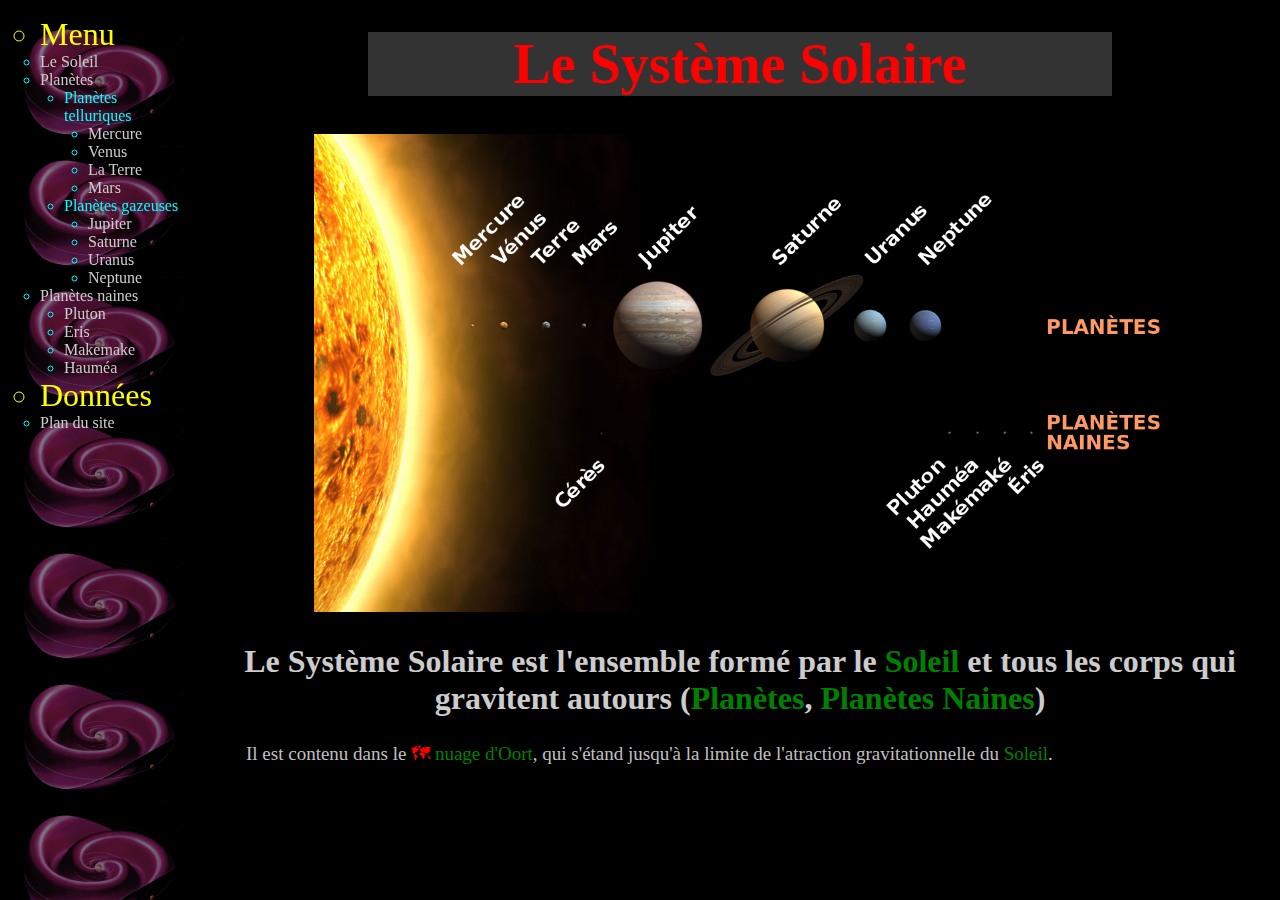
<file: index.html>
<!DOCTYPE html>
<html> 
    <head>
        <meta charset="utf-8">
        <link rel="stylesheet" href="style.css">
        <title>Le Système Solaire</title>
    </head>
  
    <body>
		<!--menu-->
		<nav>
			<ul class="menu">
				<li class="menu">Menu</li>
				<li><a href="soleil.html">Le Soleil</a></li>
				<li><a href="planetes.html">Planètes</a>
				<ul>
					<li>Planètes telluriques
						<ul>
							<li><a href="planetes.html#mercure">Mercure</a></li>
							<li><a href="planetes.html#venus">Venus</a></li>
							<li><a href="planetes.html#terre">La Terre</a></li>
							<li><a href="planetes.html#mars">Mars</a></li>
						</ul>
					</li>
					<li>Planètes gazeuses
						<ul>
							<li><a href="planetes.html#jupiter">Jupiter</a></li>
							<li><a href="planetes.html#saturne">Saturne</a></li>
							<li><a href="planetes.html#uranus">Uranus</a></li>
							<li><a href="planetes.html#neptune">Neptune</a></li>
						</ul>
					</li>
				</ul>
				</li>
				<li><a href="planetes_naines.html">Planètes naines</a>
				<ul>
					<li><a href="planetes_naines.html#pluton">Pluton</a></li>
					<li><a href="planetes_naines.html#eris">Eris</a></li>
					<li><a href="planetes_naines.html#makemake">Makemake</a></li>
					<li><a href="planetes_naines.html#haumea">Hauméa</a></li>
				</ul>
				</li>
				<li class="menu"><a href="donnees.html">Données</a></li>
				<li><a href="plan.html">Plan du site</a></li>
			</ul>
		</nav>
		<!--fin menu-->
	
	<h1 class="titre">Le Système Solaire</h1>

        <img style="max-width: 80%;" alt="Système Solaire" title="Le Système Solaire" src="images/syst_solaire.png">
		<h2>Le Système Solaire est l'ensemble formé par le <a href="soleil.html">Soleil</a> et tous les corps qui gravitent autours
		(<a href="planetes.html">Planètes</a>, <a href="planetes_naines.html">Planètes Naines</a>)
		</h2>
		<div>
		<p>Il est contenu dans le <a href="https://fr.wikipedia.org/wiki/Nuage_de_Oort" class="extern">nuage d'Oort</a>, qui s'étand jusqu'à la limite de l'atraction gravitationnelle du <a href="soleil.html">Soleil</a>.</p>
		</div>
    </body>
</html>
</file>
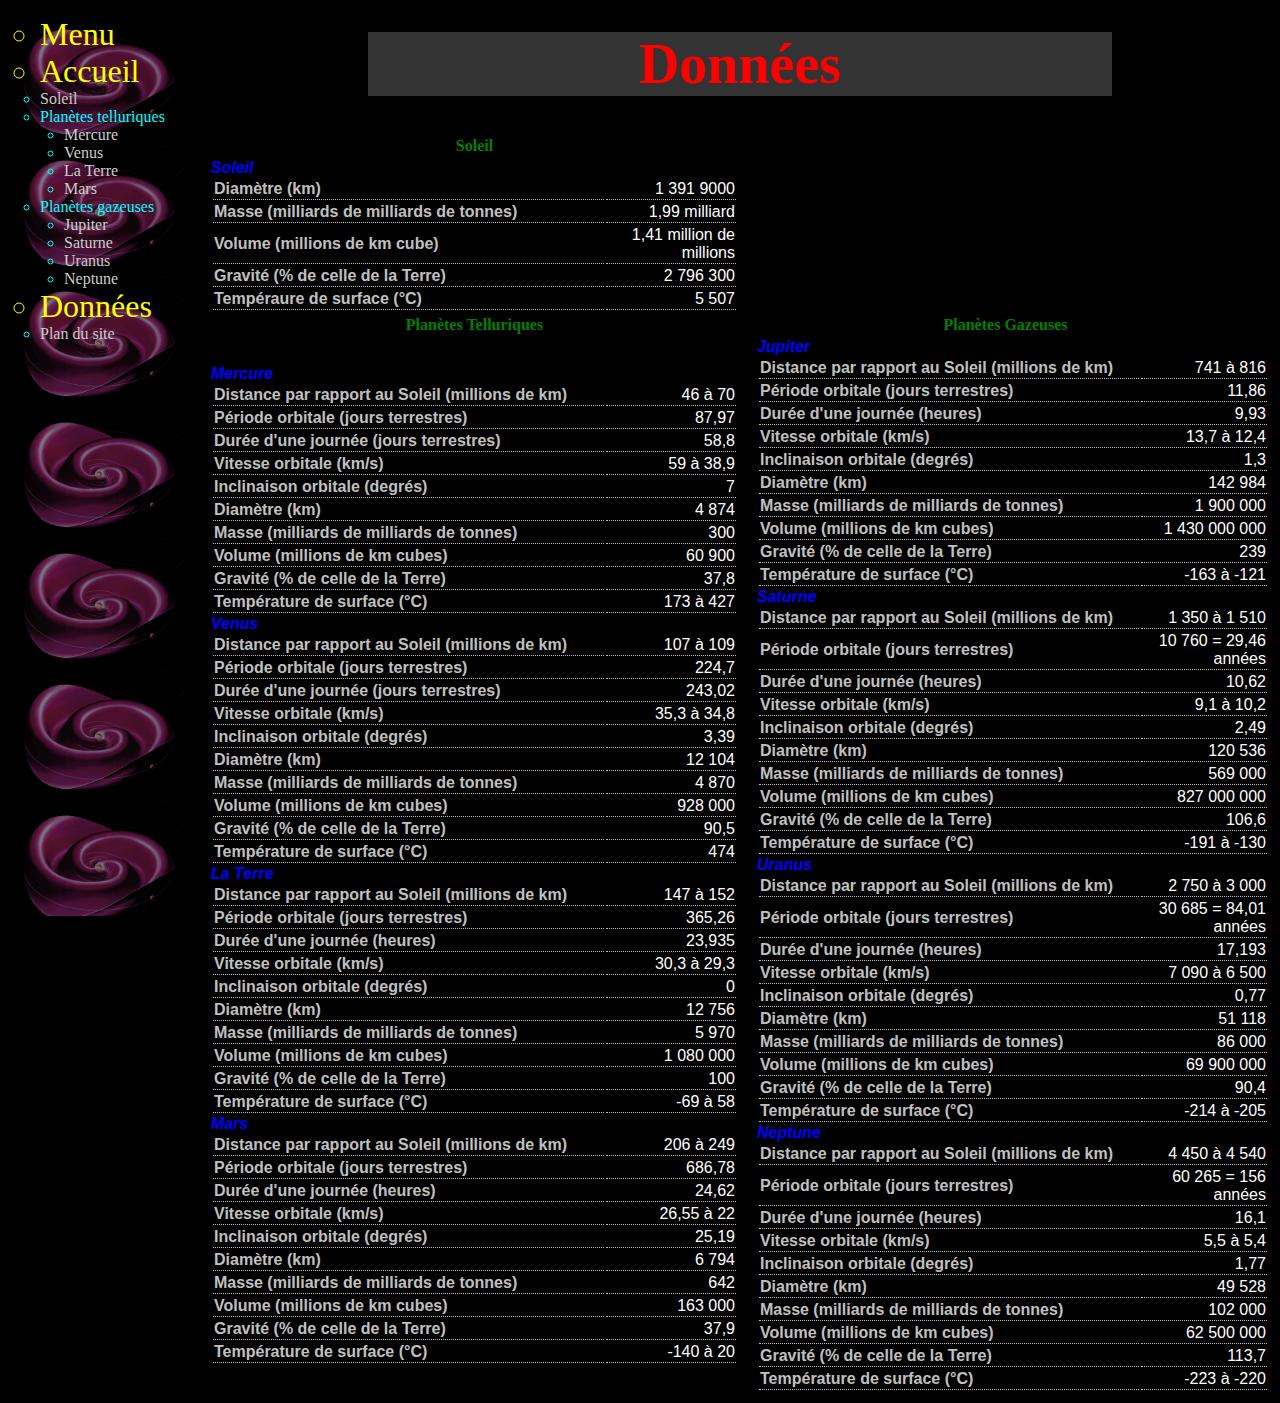
<file: donnees.html>
<!DOCTYPE html>
<html> 
    <head>
        <meta charset="utf-8">
        <link rel="stylesheet" href="style.css">
        <title>Données - Le Système Solaire</title>
    </head>
  
    <body>
            <!--menu-->
		<nav>
			<ul class="menu">
				<li class="menu">Menu</li>
				<li class="menu"><a href="index.html">Accueil</a></li>
				<li><a href="#soleil">Soleil</a></li>
				<li>Planètes telluriques
					<ul>
						<li><a href="#mercure">Mercure</a></li>
						<li><a href="#venus">Venus</a></li>
						<li><a href="#terre">La Terre</a></li>
						<li><a href="#mars">Mars</a></li>
					</ul>
				</li>
				<li>Planètes gazeuses
					<ul>
						<li><a href="#jupiter">Jupiter</a></li>
						<li><a href="#saturne">Saturne</a></li>
						<li><a href="#uranus">Uranus</a></li>
						<li><a href="#neptune">Neptune</a></li>
					</ul>
				</li>
				<li class="menu">Données</li>
				<li><a href="plan.html">Plan du site</a></li>
			</ul>
		</nav>
		<!--fin menu-->
	<h1>Données</h1>
<table>
<tr><th class="title">Soleil</th></tr>
<tr><td><div id="soleil" class="donnee">Soleil
	<table>
		<tr><th>Diamètre (km)</th><td>1 391 9000</td></tr>
		<tr><th>Masse (milliards de milliards de tonnes)</th><td>1,99 milliard</td></tr>
		<tr><th>Volume (millions de km cube)</th><td>1,41 million de millions</td></tr>
		<tr><th>Gravité (% de celle de la Terre)</th><td>2 796 300</td></tr>
		<tr><th>Tempéraure de surface (°C)</th><td>5 507</td></tr>
	</table></div></td></tr>
<tr><th class="title">Planètes Telluriques</th><th class="title">Planètes Gazeuses</th></tr>
<tr><td width="50%">
<div id="mercure" class="donnee">Mercure
	<table>
		<tr><th>Distance par rapport au Soleil (millions de km)</th><td>46 à 70</td></tr>
		<tr><th>Période orbitale (jours terrestres)</th><td>87,97</td></tr>
		<tr><th>Durée d'une journée (jours terrestres)</th><td>58,8</td></tr>
		<tr><th>Vitesse orbitale (km/s)</th><td>59 à 38,9</td></tr>
		<tr><th>Inclinaison orbitale (degrés)</th><td>7</td></tr>
		<tr><th>Diamètre (km)</th><td>4 874</td></tr>
		<tr><th>Masse (milliards de milliards de tonnes)</th><td>300</td></tr>
		<tr><th>Volume (millions de km cubes)</th><td>60 900</td></tr>
		<tr><th>Gravité (% de celle de la Terre)</th><td>37,8</td></tr>
		<tr><th>Température de surface (°C)</th><td>173 à 427</td></tr>
	</table>
</div>
<div id="venus" class="donnee">Venus
	<table>
		<tr><th>Distance par rapport au Soleil (millions de km)</th><td>107 à 109</td></tr>
		<tr><th>Période orbitale (jours terrestres)</th><td>224,7</td></tr>
		<tr><th>Durée d'une journée (jours terrestres)</th><td>243,02</td></tr>
		<tr><th>Vitesse orbitale (km/s)</th><td>35,3 à 34,8</td></tr>
		<tr><th>Inclinaison orbitale (degrés)</th><td>3,39</td></tr>
		<tr><th>Diamètre (km)</th><td>12 104</td></tr>
		<tr><th>Masse (milliards de milliards de tonnes)</th><td>4 870</td></tr>
		<tr><th>Volume (millions de km cubes)</th><td>928 000</td></tr>
		<tr><th>Gravité (% de celle de la Terre)</th><td>90,5</td></tr>
		<tr><th>Température de surface (°C)</th><td>474</td></tr>
	</table>
</div>
<div id="terre" class="donnee">La Terre
	<table>
		<tr><th>Distance par rapport au Soleil (millions de km)</th><td>147 à 152</td></tr>
		<tr><th>Période orbitale (jours terrestres)</th><td>365,26</td></tr>
		<tr><th>Durée d'une journée (heures)</th><td>23,935</td></tr>
		<tr><th>Vitesse orbitale (km/s)</th><td>30,3 à 29,3</td></tr>
		<tr><th>Inclinaison orbitale (degrés)</th><td>0</td></tr>
		<tr><th>Diamètre (km)</th><td>12 756</td></tr>
		<tr><th>Masse (milliards de milliards de tonnes)</th><td>5 970</td></tr>
		<tr><th>Volume (millions de km cubes)</th><td>1 080 000</td></tr>
		<tr><th>Gravité (% de celle de la Terre)</th><td>100</td></tr>
		<tr><th>Température de surface (°C)</th><td>-69 à 58</td></tr>
	</table>
</div>
<div id="mars" class="donnee">Mars
	<table>
		<tr><th>Distance par rapport au Soleil (millions de km)</th><td>206 à 249</td></tr>
		<tr><th>Période orbitale (jours terrestres)</th><td>686,78</td></tr>
		<tr><th>Durée d'une journée (heures)</th><td>24,62</td></tr>
		<tr><th>Vitesse orbitale (km/s)</th><td>26,55 à 22</td></tr>
		<tr><th>Inclinaison orbitale (degrés)</th><td>25,19</td></tr>
		<tr><th>Diamètre (km)</th><td>6 794</td></tr>
		<tr><th>Masse (milliards de milliards de tonnes)</th><td>642</td></tr>
		<tr><th>Volume (millions de km cubes)</th><td>163 000</td></tr>
		<tr><th>Gravité (% de celle de la Terre)</th><td>37,9</td></tr>
		<tr><th>Température de surface (°C)</th><td>-140 à 20</td></tr>
	</table>
</div></td>
<td style="padding-left: 1em" widht="50%">
<div id="jupiter" class="donnee">Jupiter
	<table>
		<tr><th>Distance par rapport au Soleil (millions de km)</th><td>741 à 816</td></tr>
		<tr><th>Période orbitale (jours terrestres)</th><td>11,86</td></tr>
		<tr><th>Durée d'une journée (heures)</th><td>9,93</td></tr>
		<tr><th>Vitesse orbitale (km/s)</th><td>13,7 à 12,4</td></tr>
		<tr><th>Inclinaison orbitale (degrés)</th><td>1,3</td></tr>
		<tr><th>Diamètre (km)</th><td>142 984</td></tr>
		<tr><th>Masse (milliards de milliards de tonnes)</th><td>1 900 000</td></tr>
		<tr><th>Volume (millions de km cubes)</th><td>1 430 000 000</td></tr>
		<tr><th>Gravité (% de celle de la Terre)</th><td>239</td></tr>
		<tr><th>Température de surface (°C)</th><td>-163 à -121</td></tr>
	</table>
</div>
<div id="saturne" class="donnee">Saturne
	<table>
		<tr><th>Distance par rapport au Soleil (millions de km)</th><td>1 350 à 1 510</td></tr>
		<tr><th>Période orbitale (jours terrestres)</th><td>10 760 = 29,46 années</td></tr>
		<tr><th>Durée d'une journée (heures)</th><td>10,62</td></tr>
		<tr><th>Vitesse orbitale (km/s)</th><td>9,1 à 10,2</td></tr>
		<tr><th>Inclinaison orbitale (degrés)</th><td>2,49</td></tr>
		<tr><th>Diamètre (km)</th><td>120 536</td></tr>
		<tr><th>Masse (milliards de milliards de tonnes)</th><td>569 000</td></tr>
		<tr><th>Volume (millions de km cubes)</th><td>827 000 000</td></tr>
		<tr><th>Gravité (% de celle de la Terre)</th><td>106,6</td></tr>
		<tr><th>Température de surface (°C)</th><td>-191 à -130</td></tr>
	</table>
</div>
<div id="uranus" class="donnee">Uranus
	<table>
		<tr><th>Distance par rapport au Soleil (millions de km)</th><td>2 750 à 3 000</td></tr>
		<tr><th>Période orbitale (jours terrestres)</th><td>30 685 = 84,01 années</td></tr>
		<tr><th>Durée d'une journée (heures)</th><td>17,193</td></tr>
		<tr><th>Vitesse orbitale (km/s)</th><td>7 090 à 6 500</td></tr>
		<tr><th>Inclinaison orbitale (degrés)</th><td>0,77</td></tr>
		<tr><th>Diamètre (km)</th><td>51 118</td></tr>
		<tr><th>Masse (milliards de milliards de tonnes)</th><td>86 000</td></tr>
		<tr><th>Volume (millions de km cubes)</th><td>69 900 000</td></tr>
		<tr><th>Gravité (% de celle de la Terre)</th><td>90,4</td></tr>
		<tr><th>Température de surface (°C)</th><td>-214 à -205</td></tr>
	</table>
</div>
<div id="neptune" class="donnee">Neptune
	<table>
		<tr><th>Distance par rapport au Soleil (millions de km)</th><td>4 450 à 4 540</td></tr>
		<tr><th>Période orbitale (jours terrestres)</th><td>60 265 = 156 années</td></tr>
		<tr><th>Durée d'une journée (heures)</th><td>16,1</td></tr>
		<tr><th>Vitesse orbitale (km/s)</th><td>5,5 à 5,4</td></tr>
		<tr><th>Inclinaison orbitale (degrés)</th><td>1,77</td></tr>
		<tr><th>Diamètre (km)</th><td>49 528</td></tr>
		<tr><th>Masse (milliards de milliards de tonnes)</th><td>102 000</td></tr>
		<tr><th>Volume (millions de km cubes)</th><td>62 500 000</td></tr>
		<tr><th>Gravité (% de celle de la Terre)</th><td>113,7</td></tr>
		<tr><th>Température de surface (°C)</th><td>-223 à -220</td></tr>
	</table>
</div></td>
</tr>
</table>


    </body>
</html>
</file>
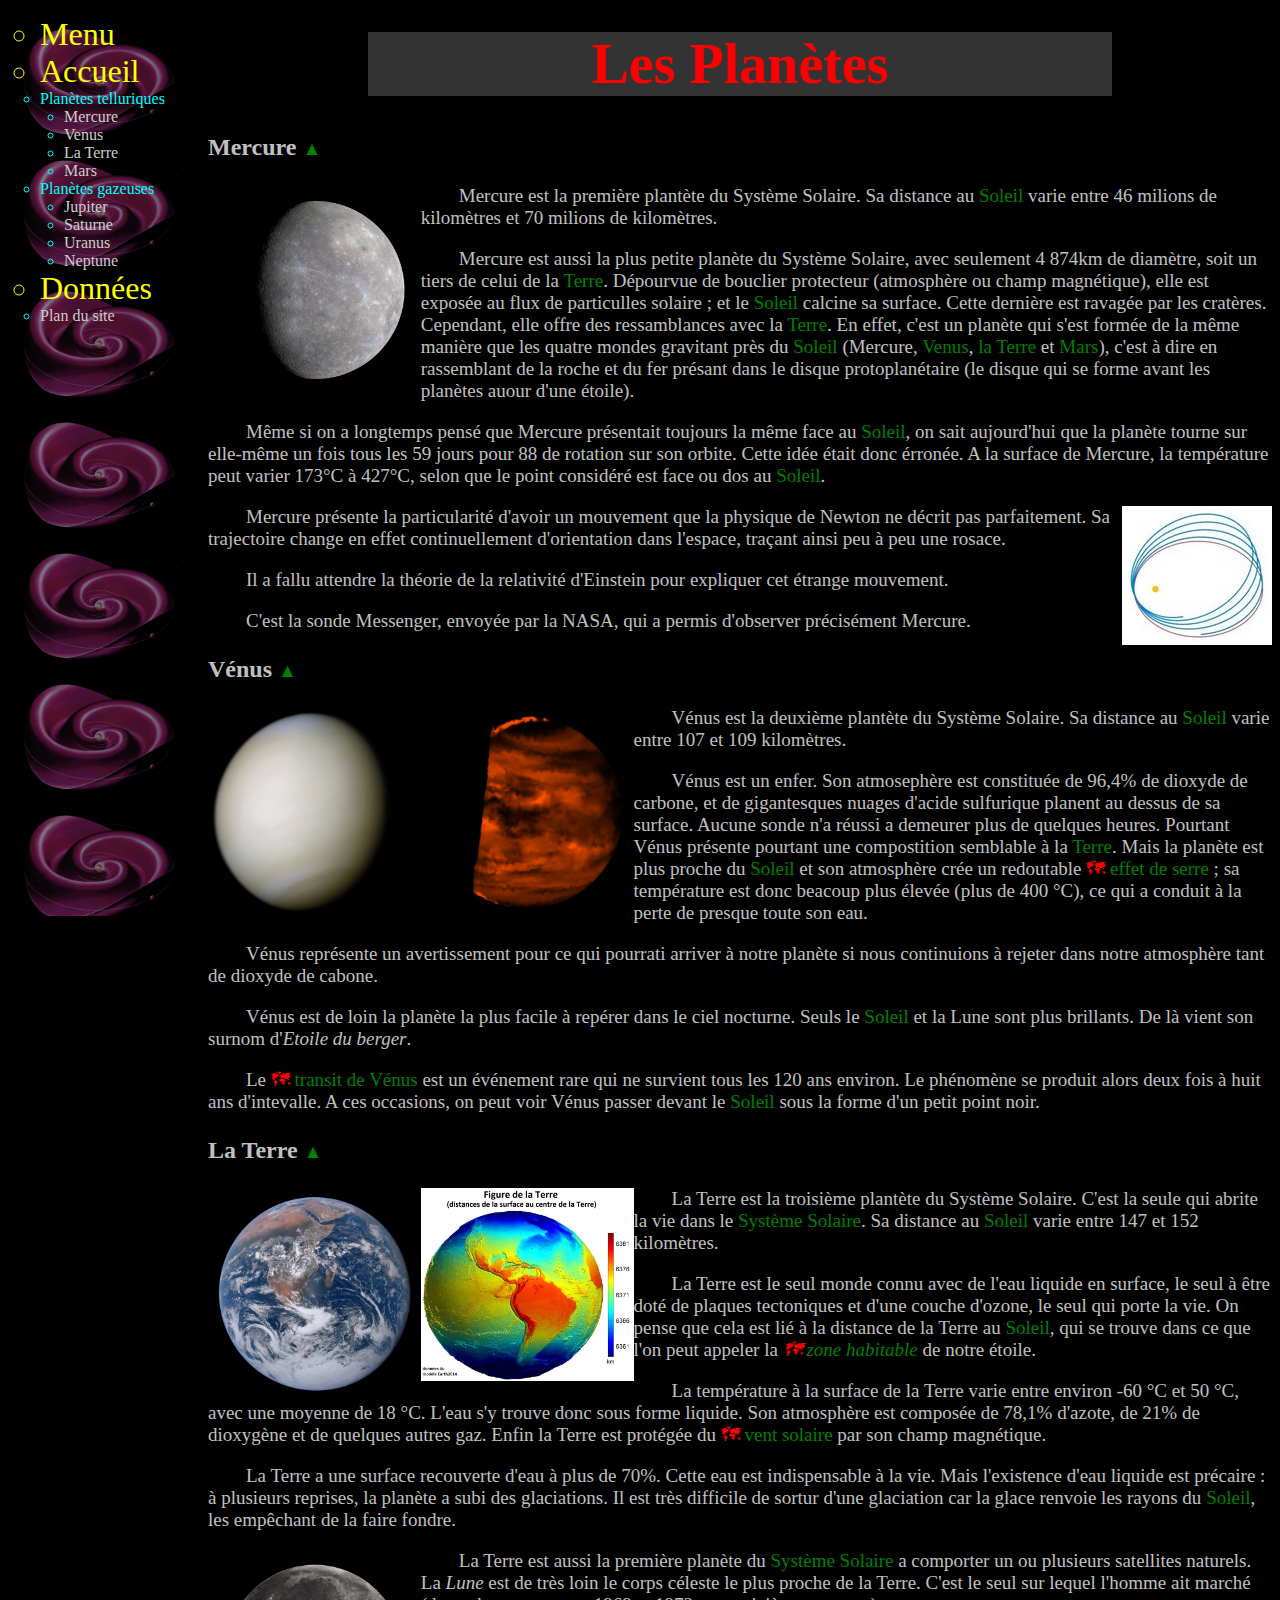
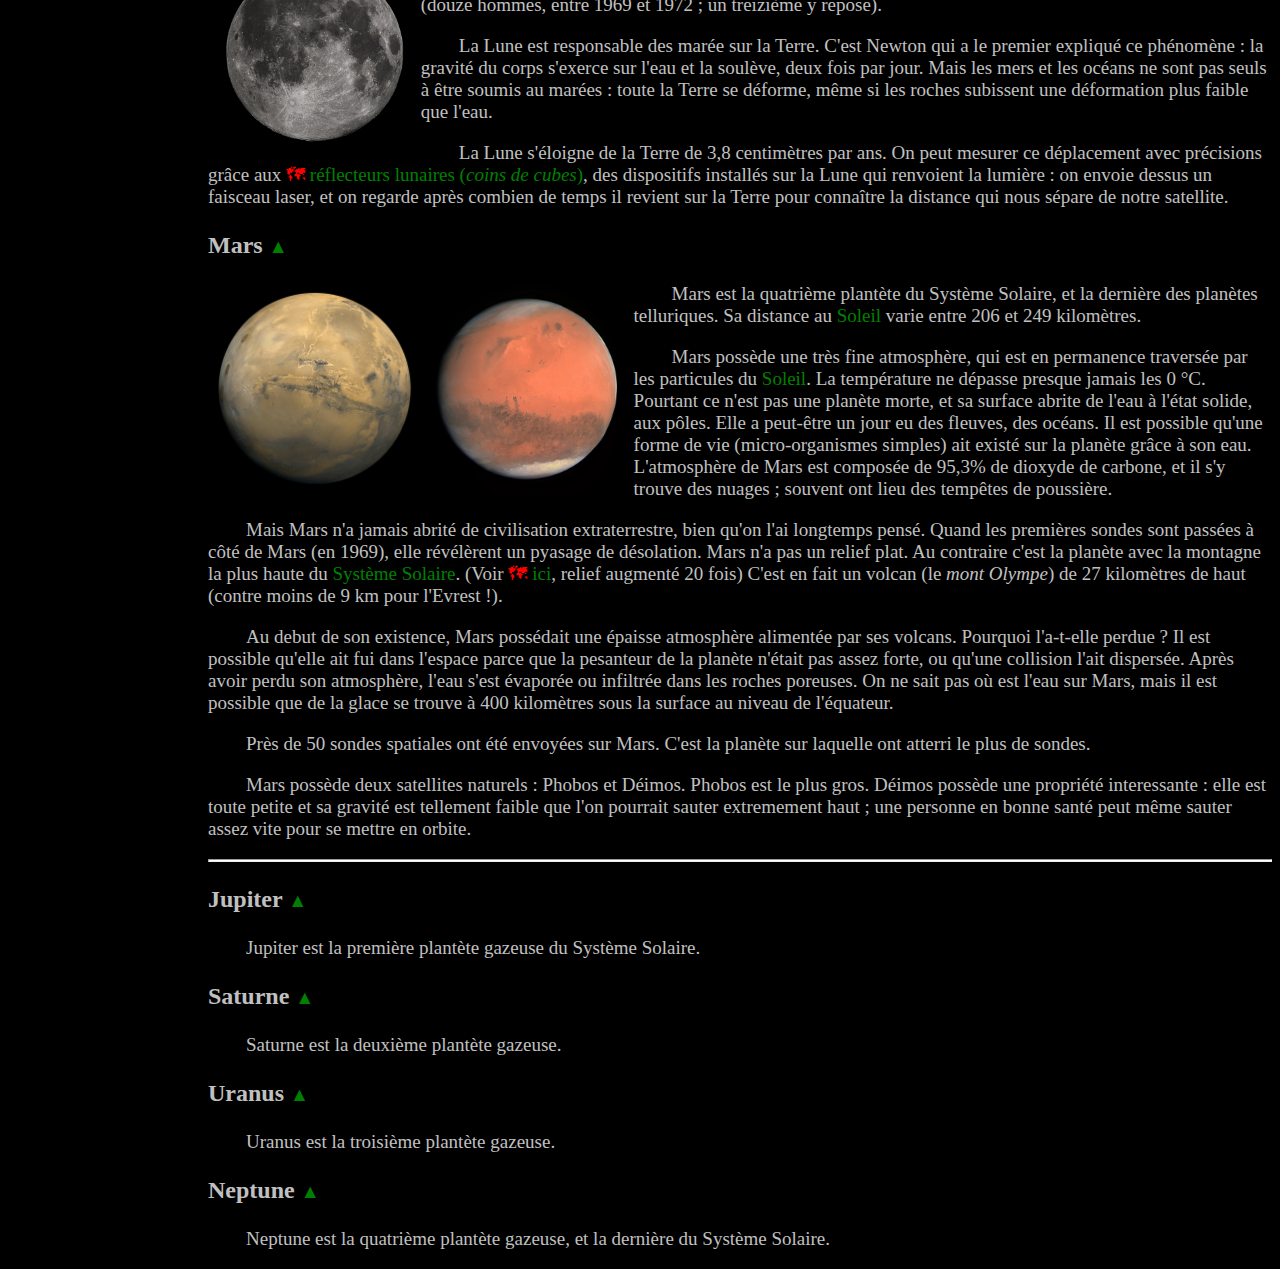
<file: planetes.html>
<!DOCTYPE html>
<html>
    <head>
        <meta charset="utf-8">
        <link rel="stylesheet" href="style.css">
        <title>Les Planètes - Le Système Solaire</title>
    </head>
  
    <body>
        <!--menu-->
		<nav>
			<ul class="menu">
				<li class="menu">Menu</li>
				<li class="menu"><a href="index.html">Accueil</a></li>
				<li>Planètes telluriques
					<ul>
						<li><a href="#mercure">Mercure</a></li>
						<li><a href="#venus">Venus</a></li>
						<li><a href="#terre">La Terre</a></li>
						<li><a href="#mars">Mars</a></li>
					</ul>
				</li>
				<li>Planètes gazeuses
					<ul>
						<li><a href="#jupiter">Jupiter</a></li>
						<li><a href="#saturne">Saturne</a></li>
						<li><a href="#uranus">Uranus</a></li>
						<li><a href="#neptune">Neptune</a></li>
					</ul>
				</li>
				<li class="menu"><a href="donnees.html">Données</a></li>
				<li><a href="plan.html">Plan du site</a></li>
			</ul>
		</nav>
		<!--fin menu-->
		
		<h1 class="titre">Les Planètes</h1>
        <div>
            <h3 id="mercure">Mercure <a class="to_up" href="#"></a></h3><img alt="Mercure" title="Mercure" src="images/mercure.jpg" class="title">
            <p>Mercure est la première plantète du Système Solaire. Sa distance au <a href="soleil.html">Soleil</a> varie entre 46 milions de kilomètres et 70 milions de kilomètres.</p>
<p>Mercure est aussi la plus petite planète du Système Solaire, avec seulement 4 874km de diamètre, soit un tiers de celui de la <a href="#terre">Terre</a>. Dépourvue de bouclier protecteur (atmosphère ou champ magnétique), elle est exposée au flux de particulles solaire ; et le <a href="soleil.html" >Soleil</a> calcine sa surface. Cette dernière est ravagée par les cratères. Cependant, elle offre des ressamblances avec la <a href="#terre">Terre</a>. En effet, c'est un planète qui s'est formée de la même manière que les quatre mondes gravitant près du <a href="soleil.html">Soleil</a> (Mercure, <a href="#venus">Venus</a>, <a href="#terre">la Terre</a> et <a href="#mars">Mars</a>), c'est à dire en rassemblant de la roche et du fer présant dans le disque protoplanétaire (le disque qui se forme avant les planètes auour d'une étoile).</p> <p>Même si on a longtemps pensé que Mercure présentait toujours la même face au <a href="soleil.html">Soleil</a>, on sait aujourd'hui que la planète tourne sur elle-même un fois tous les 59 jours pour 88 de rotation sur son orbite. Cette idée était donc érronée. A la surface de Mercure, la température peut varier 173°C à 427°C, selon que le point considéré est face ou dos au <a href="soleil.html">Soleil</a>.</p><p><img src="images/trajectoire_mercure.jpg" alt="Trajectoire Mercure" style="float: right;">Mercure présente la particularité d'avoir un mouvement que la physique de Newton ne décrit pas parfaitement. Sa trajectoire change en effet continuellement d'orientation dans l'espace, traçant ainsi peu à peu une rosace.</p><p>Il a fallu attendre la théorie de la relativité d'Einstein pour expliquer cet étrange mouvement.</p><p>C'est la sonde Messenger, envoyée par la NASA, qui a permis d'observer précisément Mercure.</p>
            <h3 id="venus">Vénus <a class="to_up" href="#"></a></h3><img src="images/venus.jpg" alt="Vénus" title="Vénus" class="title"><img src="images/venus_clouds.jpg" alt="Nuages Vénus" title="Nuages de Vénus - Les régions sombres sont celles les plus chaudes." class="title">
            <p>Vénus est la deuxième plantète du Système Solaire. Sa distance au <a href="soleil/html">Soleil</a> varie entre 107 et 109 kilomètres.</p><p>Vénus est un enfer. Son atmosephère est constituée de 96,4% de dioxyde de carbone, et de gigantesques nuages d'acide sulfurique planent au dessus de sa surface. Aucune sonde n'a réussi a demeurer plus de quelques heures. Pourtant Vénus présente pourtant une compostition semblable à la <a href="#terre">Terre</a>. Mais la planète est plus proche du <a href="soleil.html">Soleil</a> et son atmosphère crée un redoutable <a href="https://fr.wikipedia.org/wiki/Effet_de_serre" class="extern">effet de serre</a> ; sa température est donc beacoup plus élevée (plus de 400 °C), ce qui a conduit à la perte de presque toute son eau.</p><p>Vénus représente un avertissement pour ce qui pourrati arriver à notre planète si nous continuions à rejeter dans notre atmosphère tant de dioxyde de cabone.</p><p>Vénus est de loin la planète la plus facile à repérer dans le ciel nocturne. Seuls le <a href="soleil.html">Soleil</a> et la Lune sont plus brillants. De là vient son surnom d'<span style="font-style: italic;">Etoile du berger</span>.</p><p>Le <a href="https://fr.wikipedia.org/wiki/Transit_de_V%C3%A9nus" class="extern">transit de Vénus</a> est un événement rare qui ne survient tous les 120 ans environ. Le phénomène se produit alors deux fois à huit ans d'intevalle. A ces occasions, on peut voir Vénus passer devant le <a href="soleil.html">Soleil</a> sous la forme d'un petit point noir.</p>
            <h3 id="terre">La Terre <a class="to_up" href="#"></a></h3><img src="images/terre.jpg" alt="Terre"  title="La Terre" class="title"><img src="images/relief_terre.jpg" alt="Relief Terre" title="Relief Terre" class="title">
            <p>La Terre est la troisième plantète du Système Solaire. C'est la seule qui abrite la vie dans le <a href="index.html">Système Solaire</a>. Sa distance au <a href="soleil.html">Soleil</a> varie entre 147 et 152 kilomètres.</p><p>La Terre est le seul monde connu avec de l'eau liquide en surface, le seul à être doté de plaques tectoniques et d'une couche d'ozone, le seul qui porte la vie. On pense que cela est lié à la distance de la Terre au <a href="soleil.html">Soleil</a>, qui se trouve dans ce que l'on peut appeler la <span style="font-style: italic;"><a href="https://fr.wikipedia.org/wiki/Zone_habitable" class="extern">zone habitable</a></span> de notre étoile.</p><p>La température à la surface de la Terre varie entre environ -60 °C et 50 °C, avec une moyenne de 18 °C. L'eau s'y trouve donc sous forme liquide. Son atmosphère est composée de 78,1% d'azote, de 21% de dioxygène et de quelques autres gaz. Enfin la Terre est protégée du <a href="https://fr.wikipedia.org/wiki/Vent_solaire" class="extern">vent solaire</a> par son champ magnétique.</p><p>La Terre a une surface recouverte d'eau à plus de 70%. Cette eau est indispensable à la vie. Mais l'existence d'eau liquide est précaire : à plusieurs reprises, la planète a subi des glaciations. Il est très difficile de sortur d'une glaciation car la glace renvoie les rayons du <a href="soleil.html">Soleil</a>, les empêchant de la faire fondre.</p><div><img src="images/lune.jpg" alt="Lune" title="La Lune" class="title"><p>La Terre est aussi la première planète du <a href="index.html">Système Solaire</a> a comporter un ou plusieurs satellites naturels. La  <span style="font-style: italic;">Lune</span> est de très loin le corps céleste le plus proche de la Terre. C'est le seul sur lequel l'homme ait marché (douze hommes, entre 1969 et 1972 ; un treizième y repose).</p><p>La Lune est responsable des marée sur la Terre. C'est Newton qui a le premier expliqué ce phénomène : la gravité du corps s'exerce sur l'eau et la soulève, deux fois par jour. Mais les mers et les océans ne sont pas seuls à être soumis au marées : toute la Terre se déforme, même si les roches subissent une déformation plus faible que l'eau.</p><p>La Lune s'éloigne de la Terre de 3,8 centimètres par ans. On peut mesurer ce déplacement avec précisions grâce aux <a href="https://fr.wikipedia.org/wiki/R%C3%A9flecteur_lunaire" class="extern">réflecteurs lunaires (<span style="font-style: italic;">coins de cubes</span>)</a>, des dispositifs installés sur la Lune qui renvoient la lumière : on envoie dessus un faisceau laser, et on regarde après combien de temps il revient sur la Terre pour connaître la distance qui nous sépare de notre satellite.</p></div>
            <h3 id="mars">Mars <a class="to_up" href="#"></a></h3><img src="images/mars.jpg" alt="Mars" title="Mars" class="title"><img src="images/mars2.jpg" alt="Mars" title="Mars" class="title">
            <p>Mars est la quatrième plantète du Système Solaire, et la dernière des planètes telluriques. Sa distance au <a href="soleil.html">Soleil</a> varie entre 206 et 249 kilomètres.</p><p>Mars possède une très fine atmosphère, qui est en permanence traversée par les particules du <a href="soleil.html">Soleil</a>. La température ne dépasse presque jamais les 0 °C. Pourtant ce n'est pas une planète morte, et sa surface abrite de l'eau à l'état solide, aux pôles. Elle a peut-être un jour eu des fleuves, des océans. Il est possible qu'une forme de vie (micro-organismes simples) ait  existé sur la planète grâce à son eau. L'atmosphère de Mars est composée de 95,3% de dioxyde de carbone, et il s'y trouve des nuages ; souvent ont lieu des tempêtes de poussière.</p><p>Mais Mars n'a jamais abrité de civilisation extraterrestre, bien qu'on l'ai longtemps pensé. Quand les premières sondes sont passées à côté de Mars (en 1969), elle révélèrent un pyasage de désolation. Mars n'a pas un relief plat. Au contraire c'est la planète avec la montagne la plus haute du <a href="index.html">Système Solaire</a>. (Voir <a href="https://commons.wikimedia.org/wiki/File:Mars_elevation_2.stl" class="extern">ici</a>, relief augmenté 20 fois) C'est en fait un volcan (le <span style="font-style: italic;">mont Olympe</span>) de 27 kilomètres de haut (contre moins de 9 km pour l'Evrest !).</p><p>Au debut de son existence, Mars possédait une épaisse atmosphère alimentée par ses volcans. Pourquoi l'a-t-elle perdue ? Il est possible qu'elle ait fui dans l'espace parce que la pesanteur de la planète n'était pas assez forte, ou qu'une collision l'ait dispersée. Après avoir perdu son atmosphère, l'eau s'est évaporée ou infiltrée dans les roches poreuses. On ne sait pas où est l'eau sur Mars, mais il est possible que de la glace se trouve à 400 kilomètres sous la surface au niveau de l'équateur.</p><p>Près de 50 sondes spatiales ont été envoyées sur Mars. C'est la planète sur laquelle ont atterri le plus de sondes.</p><p>Mars possède deux satellites naturels : Phobos et Déimos. Phobos est le plus gros. Déimos possède une propriété interessante : elle est toute petite et sa gravité est tellement faible que l'on pourrait sauter extremement haut ; une personne en bonne santé peut même sauter assez vite pour se mettre en orbite.</p>
        </div>
        <hr>
        <div>
            <h3 id="jupiter">Jupiter <a class="to_up" href="#"></a></h3>
            <p>Jupiter est la première plantète gazeuse du Système Solaire.</p>
            <h3 id="saturne">Saturne <a class="to_up" href="#"></a></h3>
            <p>Saturne est la deuxième plantète gazeuse.</p>
            <h3 id="uranus">Uranus <a class="to_up" href="#"></a></h3>
            <p>Uranus est la troisième plantète gazeuse.</p>
            <h3 id="neptune">Neptune <a class="to_up" href="#"></a></h3>
            <p>Neptune est la quatrième plantète gazeuse, et la dernière du Système Solaire.</p>
        </div>
        
    </body>
</html>
</file>
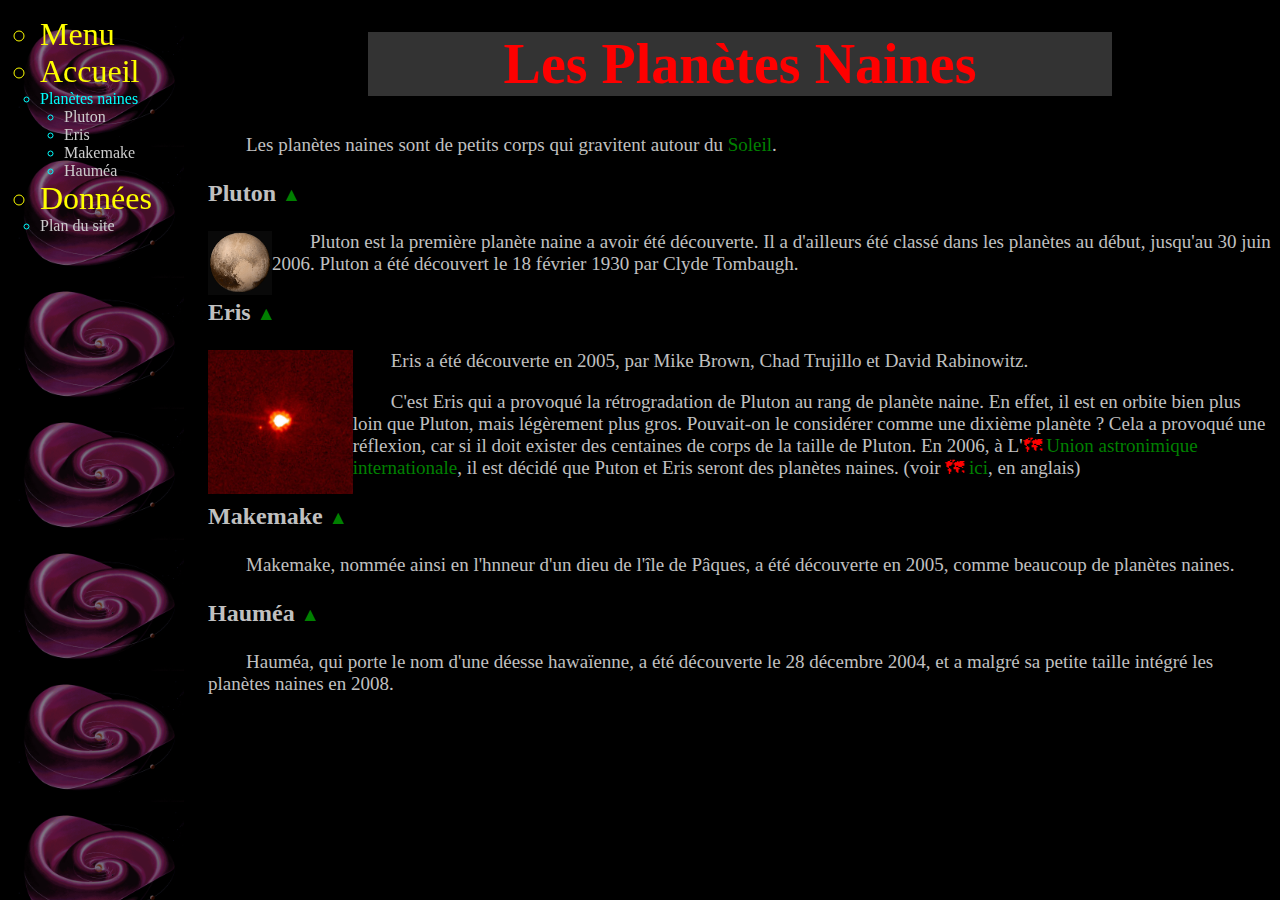
<file: planetes_naines.html>
<!DOCTYPE html>
<html> 
    <head>
        <meta charset="utf-8">
        <link rel="stylesheet" href="style.css">
        <title>Les Planètes Naines - Le Système Solaire</title>
    </head>
  
    <body>
		<!--menu-->
		<nav>
			<ul class="menu">
				<li class="menu">Menu</li>
				<li class="menu"><a href="index.html">Accueil</a></li>
				<li>Planètes naines
				<ul>
					<li><a href="#pluton">Pluton</a></li>
					<li><a href="#eris">Eris</a></li>
					<li><a href="#makemake">Makemake</a></li>
					<li><a href="#haumea">Hauméa</a></li>
				</ul>
				</li>
				<li class="menu"><a href="donnees.html">Données</a></li>
				<li><a href="plan.html">Plan du site</a></li>
			</ul>
		</nav>
		<!--fin menu-->
		<h1>Les Planètes Naines</h1>
		<div>
			<p>Les planètes naines sont de petits corps qui gravitent autour du <a href="solei.html">Soleil</a>.</p>
			<h3 id="pluton">Pluton <a class="to_up" href="#"></a></h3><img src="images/pluton.jpg" alt="Pluton" title="Pluton" class="title" style="height: 4em;"><p>Pluton est la première planète naine a avoir été découverte. Il a d'ailleurs été classé dans les planètes au début, jusqu'au 30 juin 2006. Pluton a été découvert le 18 février 1930 par Clyde Tombaugh.</p>
			<h3 id="eris">Eris <a class="to_up" href="#"></a></h3><img src="images/eris.jpg" alt="Eris" title="Eris" class="title" style="height: 9em;"><p>Eris a été découverte en 2005, par Mike Brown, Chad Trujillo et David Rabinowitz.</p><p>C'est Eris qui a provoqué la rétrogradation de Pluton au rang de planète naine. En effet, il est en orbite bien plus loin que Pluton, mais légèrement plus gros. Pouvait-on le considérer comme une dixième planète ? Cela a provoqué une réflexion, car si il doit exister des centaines de corps de la taille de Pluton. En 2006, à L'<a href="https://www.iau.org/" class="extern">Union astronimique internationale</a>, il est décidé que Puton et Eris seront des planètes naines. (voir <a href="https://www.iau.org/public/themes/pluto/" class="extern">ici</a>, en anglais)
			<h3 id="makemake">Makemake <a class="to_up" href="#"></a></h3><p>Makemake, nommée ainsi en l'hnneur d'un dieu de l'île de Pâques, a été découverte en 2005, comme beaucoup de planètes naines.</p>
			<h3 id="haumea">Hauméa <a class="to_up" href="#"></a></h3><p>Hauméa, qui porte le nom d'une déesse hawaïenne, a été découverte le 28 décembre 2004, et a malgré sa petite taille intégré les planètes naines en 2008.</p>
		</div>
    </body>
</html>
</file>
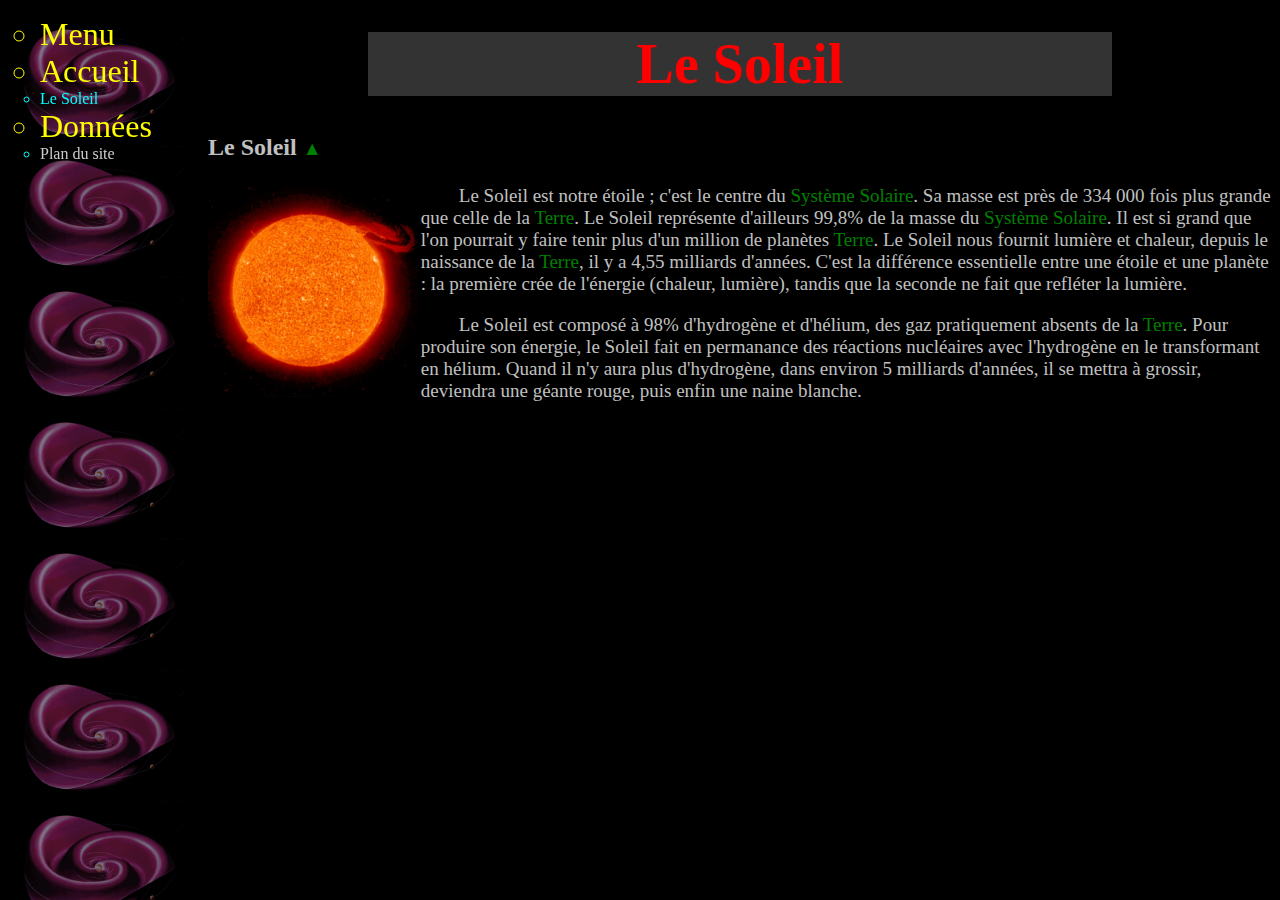
<file: soleil.html>
<!DOCTYPE html>
<html> 
    <head>
        <meta charset="utf-8">
        <link rel="stylesheet" href="style.css">
        <title>Le Soleil - Le Système Solaire</title>
    </head>
  
    <body>
		<!--menu-->
		<nav>
			<ul class="menu">
				<li class="menu">Menu</li>
				<li class="menu"><a href="index.html">Accueil</a></li>
				<li>Le Soleil</li>
				<li class="menu"><a href="donnees.html">Données</a></li>
				<li><a href="plan.html">Plan du site</a></li>
			</ul>
		</nav>
		<!--fin menu-->
		<h1>Le Soleil</h1>
		<div>
			<h3>Le Soleil <a class="to_up" href="#"></a></h3><img src="images/soleil.jpg" alt="Soleil" title="Le Soleil" class="title">
			<p>Le Soleil est notre étoile ; c'est  le centre du <a href="soleil.html">Système Solaire</a>. Sa masse est près de 334 000 fois plus grande que celle de la <a href="planetes.html#terre">Terre</a>. Le Soleil représente d'ailleurs 99,8% de la masse du <a href="soleil.html">Système Solaire</a>. Il est si grand que l'on pourrait y faire tenir plus d'un million de planètes <a href="planetes.html#terre">Terre</a>. Le Soleil nous fournit lumière et chaleur, depuis le naissance de la <a href="planetes.html#terre">Terre</a>, il y a 4,55 milliards d'années. C'est la différence essentielle entre une étoile et une planète : la première crée de l'énergie (chaleur, lumière), tandis que la seconde ne fait que refléter la lumière.</p><p>Le Soleil est composé à 98% d'hydrogène et d'hélium, des gaz pratiquement absents de la <a href="planetes.html#terre">Terre</a>. Pour produire son énergie, le Soleil fait en permanance des réactions nucléaires avec l'hydrogène en le transformant en hélium. Quand il n'y aura plus d'hydrogène, dans environ 5 milliards d'années, il se mettra à grossir, deviendra une géante rouge, puis enfin une naine blanche.</p>
		</div>
    </body>
</html>
</file>
<file: style.css>
body {
	background-color: black;

	color: white;
	text-align: center;
	font-family: calibri;
	padding-top: 5em;
	margin-left: 13rem;
}

div {
	text-align: left;
	color: #c0c0c0;
}

p {
	font-size: 19px;
	text-indent: 2em;
}

h1 {
	background-color: rgba(255, 255, 255, 0.2);
	font-size: 3.5em;
	color: red;
	margin-left: 15%;
	margin-right: 15%;
	text-align: center;
	margin-top: -1em;
}
h1:hover {
	color: yellow;
}
h1.titre {

}

h2 {
	font-size: 2em;
	color: #cccccc;
}

h3 {
	font-size: 1.5em;
}
h3:hover {
	color: yellow;
	background-color: rgba(255, 255, 255, 0.2);
}

a {
	color: green;
	text-decoration: none;
}
a:active {
	color: red;
}
a.extern::before {
	content: "\01F5FA  ";
	color: red;
}

.to_up::before {
	font-size: 0.8em;
	content: "▲";
}

img {
	max-width: 100%;
}

hr {
	color: white;
	background-color: white;
	height: 1px;
}
hr:hover {
	color: yellow;
	background-color: yellow;
}

ul {
	text-align: left;
	list-style: circle;
}

ul.menu {
	color: #00ffff;
	background-image: url('images/fond_menu.gif');
	background-size: contain;
	background-repeat: repeat;
	position: fixed;
	top: 0rem;
	left: 0rem;
	width: 8rem;
	height: 100%;
	margin-left: 1em;
}
.plan ul.menu {
	color: #00ffff;
	background-image: url('images/etoile.jpg');
	background-size: cover;
	position: inherit;
	width: 80%;
	margin-left: 1em;
}
.plan {
	font-size: 1.2em;
}
ul.menu a {
	color: #cccccc;
}
ul.menu a:hover {
	background: radial-gradient(red,rgba(0,0,0,0));
}
li {
	margin-left: -1em;
}
li.menu {
	margin-left: -0.5em;
	font-size: 2em;
	color: yellow;
}
li.menu a {
	color: yellow;
	text-decoration: none;
}

img.title {
	max-width: 20%;
	height: auto;
	float: left;
}

.donnee {
	font-family: arial;
}
div.donnee {
	font-weight: bold;
	font-style: italic;
	color: blue;
}
.donnee table {
	font-weight: normal;
	font-style: normal;
}
.donnee th {
	color: #c0c0c0;
	text-align: left;
	border-width: 0 0 1px 0;
	border-style: dotted;
	border-color: #c0c0c0;
	width: 75%;
}
.donnee td {
	color: #ffffff;
	text-align: right;
	border-width: 0 0 1px 0;
	border-style: dotted;
	border-color: #c0c0c0;
	width: 25%;
}
th.title {
	color: green;
	text-align: center;
}
table {
	width: 100%;
}
</file>
